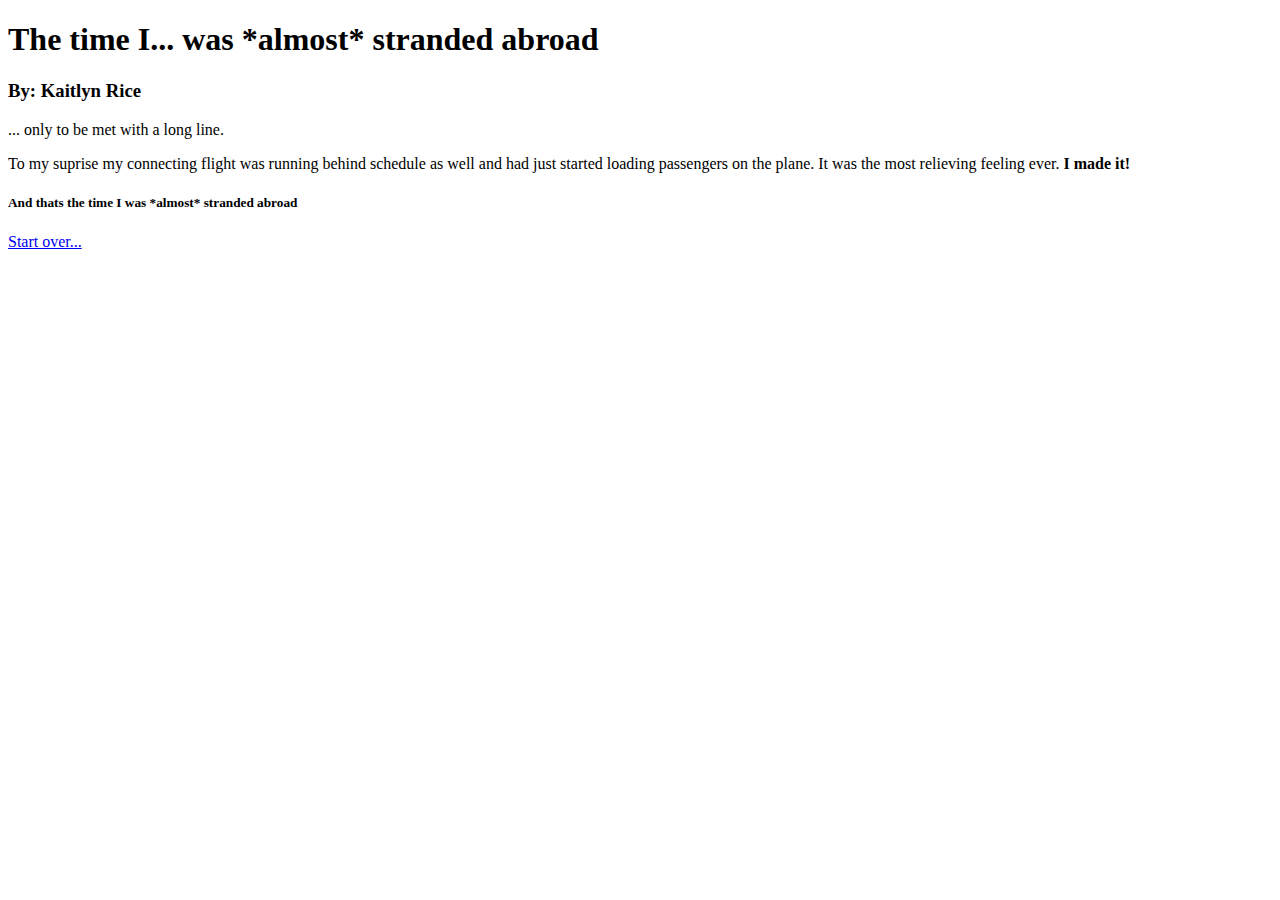
<file: hyperlinkStory5.html>
<!DOCTYPE html>
<html lang="en">
<head>
    <meta charset="UTF-8">
    <meta http-equiv="X-UA-Compatible" content="IE=edge">
    <meta name="viewport" content="width=device-width, initial-scale=1.0">
    <title>TTI V</title>
</head>
<body>
    <h1>The time I... was *almost* stranded abroad</h1>
    <h3>By: Kaitlyn Rice</h3>
    <p>... only to be met with a long line.</p>
    <p>To my suprise my connecting flight was running behind schedule as well and had just started loading passengers on the plane. It was the most relieving feeling ever. <b>I made it!</b></p>
    <h5>And thats the time I was *almost* stranded abroad</h5>
    <div><a href="hyperlinkStory1.html">Start over...</a></div>
    <iframe width="560" height="315" src="https://www.youtube.com/embed/Pm022lJXNXw" title="YouTube video player" frameborder="0" allow="accelerometer; autoplay; clipboard-write; encrypted-media; gyroscope; picture-in-picture" allowfullscreen></iframe>
</body>
</html>
</file>
